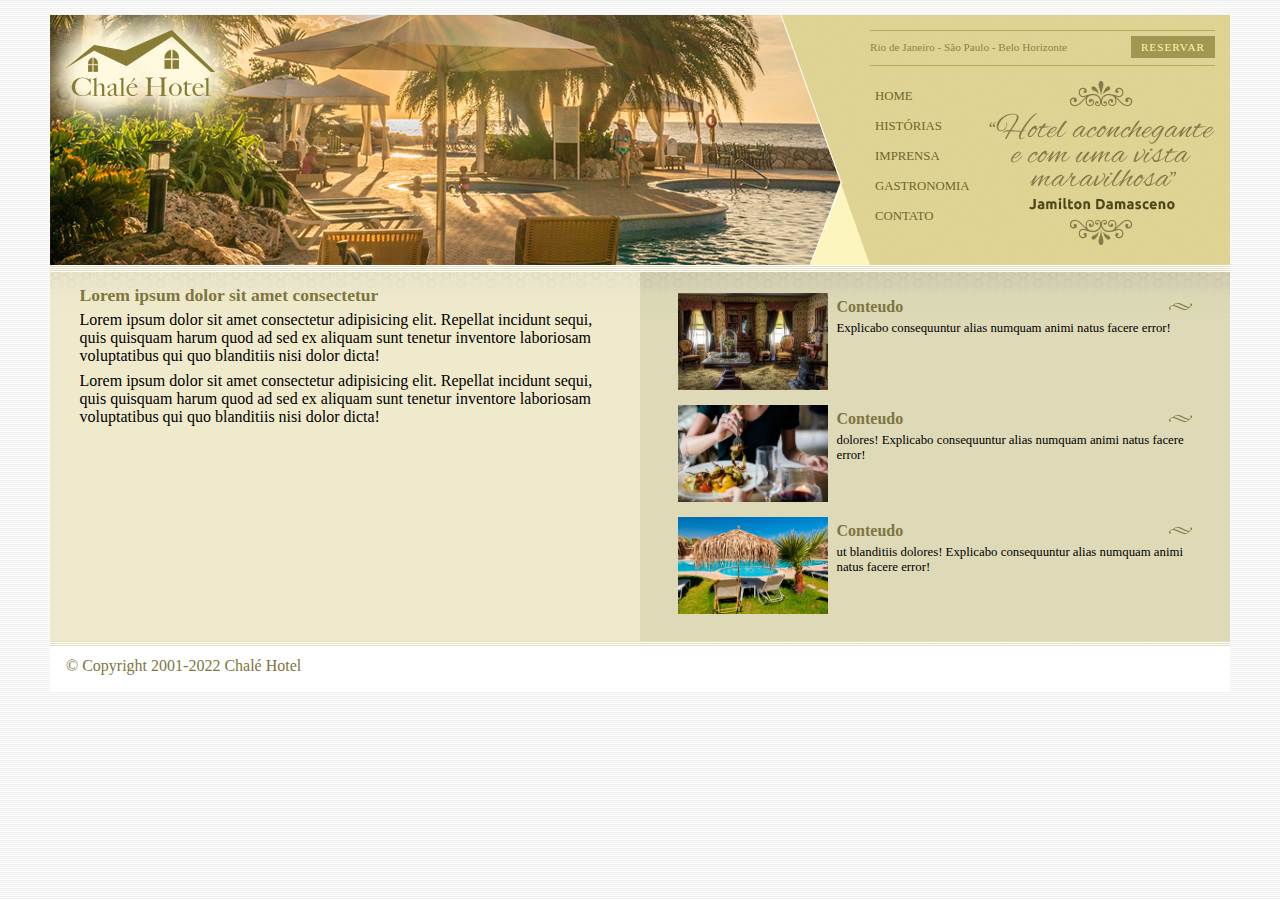
<file: index.html>
<html lang="en">
<head>
    <meta charset="UTF-8">
    <meta http-equiv="X-UA-Compatible" content="IE=edge">
    <meta name="viewport" content="width=device-width, initial-scale=1.0">
    <link rel="stylesheet" type="text/css" href="css/estilo.css">
    <title>HOME</title>
</head>
<body>
    <div id="container"><!-- Inicio container -->
        <div class="" id="topo"> <!-- Inicio topo -->
            <div class="fundo-vermelho" id="area-logo">
                <h1 id="logo"><a href="">Chalé hotel</a></h1>
            </div>
            <div class="fundo-azul" id="area-menu">
                <div class="conteudo-menu">
                    <div id="menu-locais"><!-- Inicio menu locais -->
                        <span class="locais">Rio de Janeiro - São Paulo - Belo Horizonte</span>
                        <a class="reserva" href="">Reservar</a>
                        <div class="clear"></div>
                    </div><!-- Fim menu locais -->
                    <div id="menu">
                        <ul id="navegação">
                            <li><a href="">Home</a></li>
                            <li><a href="">Histórias</a></li>
                            <li><a href="">Imprensa</a></li>
                            <li><a href="">Gastronomia</a></li>
                            <li><a href="">Contato</a></li>
                        </ul>
    
                        <img class="depoimento" src="Imagens/depoimento.png">
                    </div>

                </div>
                
            </div>
            topo
        </div><!-- Fim topo -->
        <div class="" id="area-principal">
            <div class="conteudo">
                <h2>Lorem ipsum dolor sit amet consectetur</h2>
                <p>
                    Lorem ipsum dolor sit amet consectetur adipisicing elit. Repellat incidunt sequi, quis quisquam harum quod ad sed ex aliquam sunt tenetur inventore laboriosam voluptatibus qui quo blanditiis nisi dolor dicta!
                </p>
                <p>
                    Lorem ipsum dolor sit amet consectetur adipisicing elit. Repellat incidunt sequi, quis quisquam harum quod ad sed ex aliquam sunt tenetur inventore laboriosam voluptatibus qui quo blanditiis nisi dolor dicta!
                </p>
            </div>
            
        </div>
        <div class="" id="area-lateral">
            <div class="conteudo">
                <ul>
                    
                    <li><a href="">
                        <div class="conteudo-lateral">
                            <img src="Imagens/apartamento.jpg" width="150px">
                            <h3>Conteudo</h3>
                            <p> Explicabo consequuntur alias numquam animi natus facere error!</p>
                        </div>
                    </a></li>
                    <li><a href="">
                        <div class="conteudo-lateral">
                            <img src="Imagens/restaurante.jpg" width="150px">
                            <h3>Conteudo</h3>
                            <p> dolores! Explicabo consequuntur alias numquam animi natus facere error!</p>
                        </div>
                    </a></li>
                    <div class="clear"></div>
                    <li>
                        <a href="">
                            <div class="conteudo-lateral">
                                <img src="Imagens/piscina.jpg" width="150px">
                                <h3>Conteudo</h3>
                                <p> ut blanditiis dolores! Explicabo consequuntur alias numquam animi natus facere error!</p>
                            </div>
                        </a>
                    </li>
                    
                </ul>
            </div>
            
        </div>
        <div class="clear" id="rodape">
            <Span>
                &copy; Copyright 2001-2022 Chalé Hotel
            </Span>
        </div>
    </div> <!-- Fim container -->
</body>
</html>
<!--  -->
</file>
<file: css/estilo.css>
/**************  **************/ 
/************** LAYOUT PADRÃO **************/ 

*{
    margin: 0;
    padding: 0;
}

body{
    background: white url('../Imagens/bg.png');
    margin: 15px;
}
ul{
    list-style: none; 
}
a{
    color: black;
    text-decoration: none;
}

.clear{
    clear: both;
}

/************** FORMATAÇÃO DE TEXTO **************/ 
h2{
    color: #7d7640;
    font-size: 1.1em;
    padding: 5px 0;
}
h3{
    color: #7d7640;
    font-size: 1.0em;
    padding: 5px;
    background: url('../Imagens/ornamento.png') no-repeat center right;
}
p{
    margin-bottom: 7px;
}

/************** LAYOUT PADRÃO BORDAS **************/ 

.borda-vermelha{border: 1px solid red;}
.borda-azul{border: 1px solid blue;}
.borda-verde{border: 1px solid green;}

/************** LAYOUT PADRÃO FUNDOS **************/ 

.fundo-vermelho{background-color: red;}
.fundo-verde{background-color: green;}
.fundo-azul{background-color: blue;}
.fundo-amarelo{background-color: yellow;}

/************** LAYOUT CONTAINER **************/

#container{
    background: url('../Imagens/bg-container.png') repeat-y top center;
    margin: 0 auto;
    min-width: 740px;
    max-width: 1180px;
}

/************** LAYOUT TOPO **************/

#topo{
    position: relative;
    background: #dbcd87;
    height: 15.4em;
    min-height: 250px;
}

/************** LAYOUT TOPO LOGO **************/

#area-logo{
    background: url('../Imagens/topo-imagem-principal.png') no-repeat;
    position: absolute;
    top: 0;
    left: 0;
    z-index: 1;
    width: 100%;
    height: 250px;
}

#logo a{
    position: absolute;
    top: 15px;
    left: 15px;
    z-index: 3;
    background: url('../Imagens/logo.png');
    width: 151px;
    height: 66px;
    text-indent: -9009;
}

/************** LAYOUT TOPO MENU **************/

#area-menu{
    background: url('../Imagens/topo-imagem-lateral.png');
    position: absolute;
    top: 0;
    right: 0;
    z-index: 2;
    width: 450px;
    height: 250px;
}

.conteudo-menu{
    margin-left: 90px;
    margin-right: 15px;
    padding-top: 15px;
}

#menu-locais{
    border-top: 1px solid #b5ab56;
    border-bottom: 1px solid #b5ab56;
    padding-top: 5px;
    padding-bottom: 5px;
    font-size: 0.7em;
    color: #8b8448;
}

#menu-locais .locais{
    float: left;
    line-height: 2.1em;
}
a.reserva{
    letter-spacing: 1px;
    text-decoration: none;
    text-transform: uppercase;
    background: #a29750;
    color: #fff5b0;
    padding: 5px 10px;
    float: right;
    
}

#menu{
    margin-top: 15px;
}
ul#navegação{
    float: left;
    list-style: none;
    
}

ul#navegação a{
    text-transform: uppercase;
    font-size: 0.8em;
    padding: 5px;
    color: #6d672c;
    line-height: 30px;
}

ul#navegação a:hover{
    background: #fdf6be;
}

#menu .depoimento{
    width: 226px;
    float: right;
}

/************** LAYOUT CONTEUDO **************/
#area-principal{
    background: url('../Imagens/bg-area-principal.png') repeat-x top left;
    float: left;
    width: 50%;
    padding: 15px 0;
}

.conteudo{
    margin: 0 auto;
    width: 90%;
}

/************** LAYOUT LATERAL **************/

#area-lateral{
    background: url('../Imagens/bg-area-lateral.png') repeat-x top left;
    float: right;
    width: 50%;
    padding: 20px 0;
}

/************** LAYOUT LISTA **************/

#area-lateral ul{



}
#area-lateral ul li{
    padding: 8px;
    height: 6em;
}
#area-lateral ul li:hover{

    background-color: #fdf6be;
    cursor: pointer;

}
#area-lateral ul a{

    

}
#area-lateral ul img{
    float: left;
    margin-right: 9px;
}


#area-lateral p{
   
    font-size: 0.8em;

}


.conteudo-lateral{
    position: relative;
}



/************** LAYOUT LATERAL TEXTO **************/


/************** LAYOUT RODAPE **************/

#rodape{
    color: #7d7640;
    clear: both;
    padding: 16px;
    background: #fff url(../Imagens/bg-rodape.png) repeat-x top;
}
</file>
